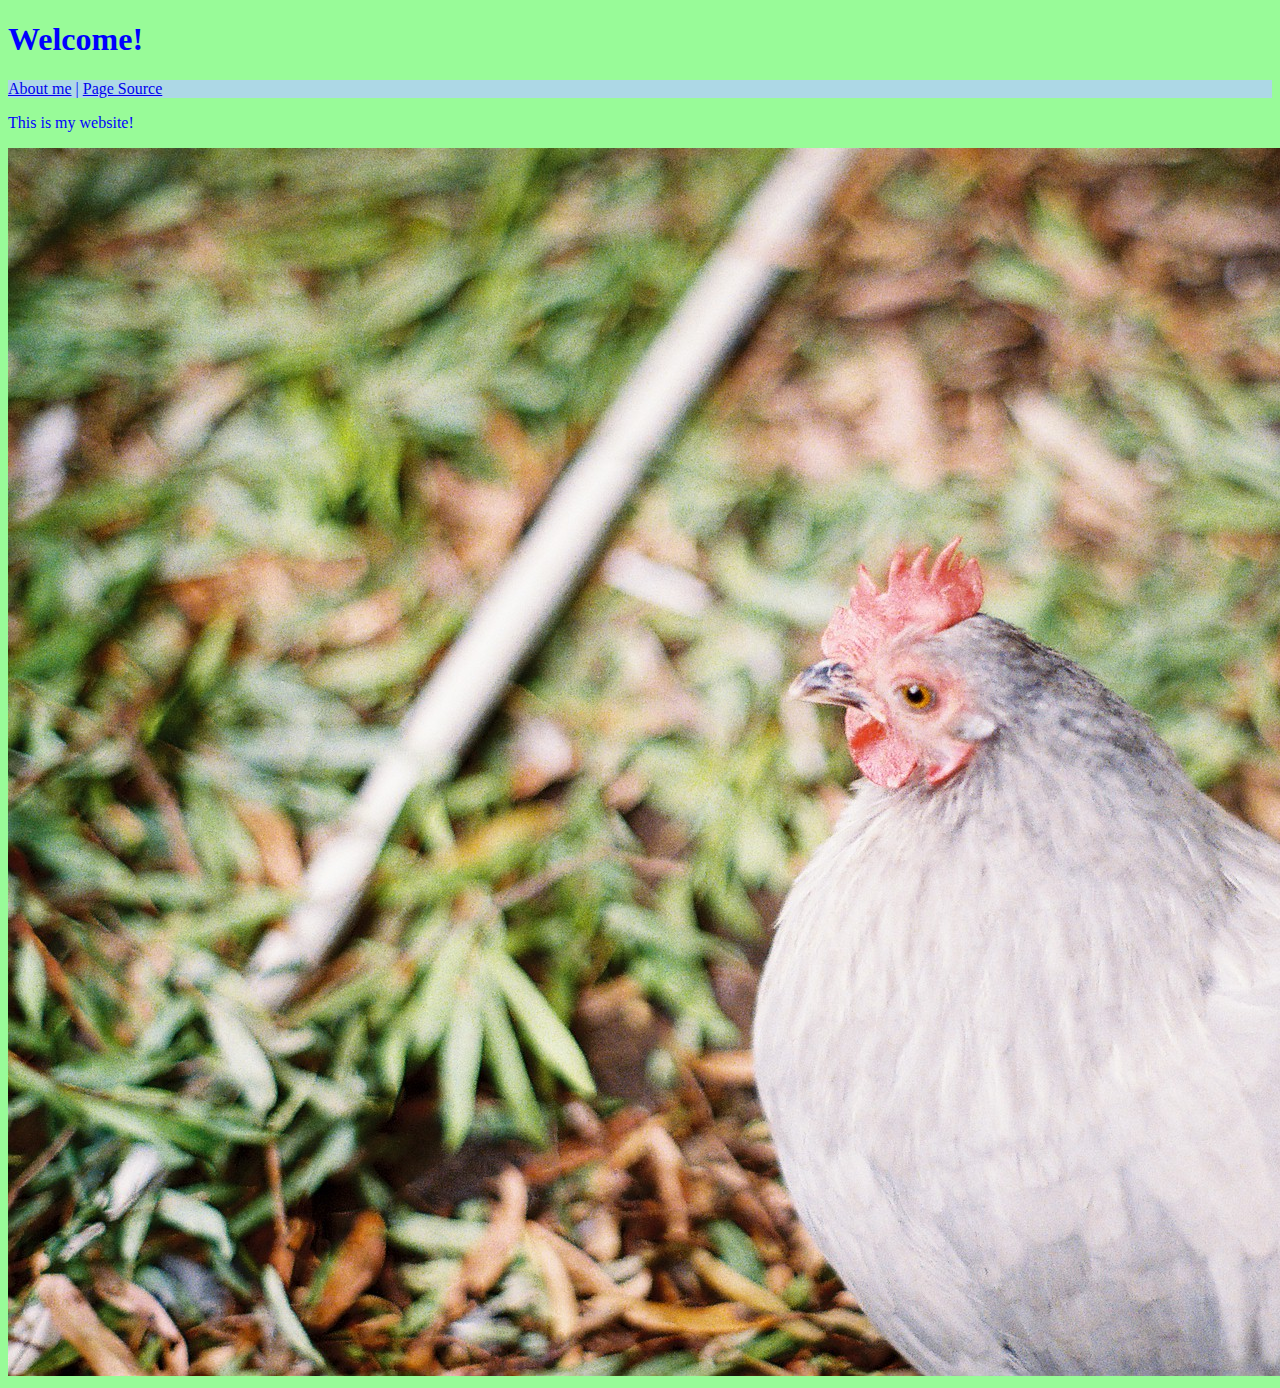
<file: index.html>
<!DOCTYPE html>
<html lang="en-AU">

<head>
    <title>
        My Website
    </title>
    <meta charset="UTF-8">
    <link rel="stylesheet" href="css/colour.css">
</head>

<body>
    <h1> Welcome! </h1>
    <nav>
        <a href="about.html">About me</a>
        |
        <a href="https://github.com/koi-bouy/koi-bouy.github.io">Page Source</a>
    </nav>
    <p>This is my website!</p>
    <div class="image">
        <img src="Images/Fran.jpeg" alt="Fran" id="fran">
    </div>

</body>

</html>
</file>
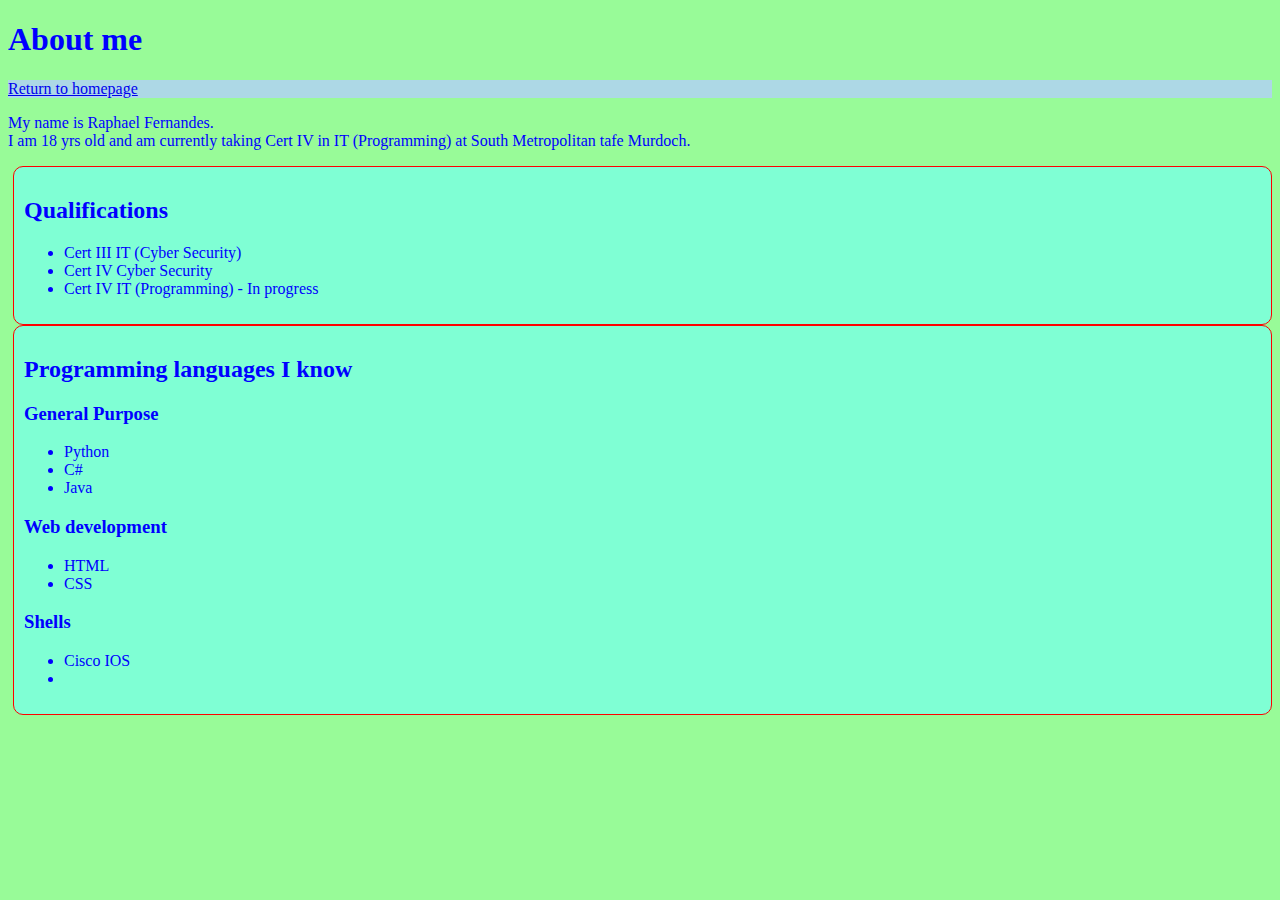
<file: about.html>
<!DOCTYPE html>
<html lang="en-AU">

<head>
    <title>About me</title>
    <meta charset="UTF-8">
    <link rel="stylesheet" href="css/colour.css">
</head>

<body>
    <h1>About me</h1>
    <nav>
        <a href="index.html">
            Return to homepage
        </a>
    </nav>
    <p>
        My name is Raphael Fernandes.<br>
        I am 18 yrs old and am currently taking Cert IV in IT (Programming)
        at South Metropolitan tafe Murdoch.
    </p>

    <article>
        <h2>Qualifications</h2>
        <ul>
            <li>Cert III IT (Cyber Security)</li>
            <li>Cert IV Cyber Security</li>
            <li>Cert IV IT (Programming) - In progress</li>
        </ul>
    </article>
    <article>
        <h2>
            Programming languages I know
        </h2>
        <h3>
            General Purpose
        </h3>
        <ul>
            <li>Python</li>
            <li>C#</li>
            <li>Java</li>
        </ul>
        <h3>
            Web development
        </h3>
        <ul>
            <li>HTML</li>
            <li>CSS</li>
        </ul>
        <h3>
            Shells
        </h3>
        <ul>
            <li>Cisco IOS</li>
            <li></li>
        </ul>
    </article>

</body>

</html>
</file>
<file: css/colour.css>
html {
   background-color: palegreen;
   color: blue;
   margin:0px;
}
:root{

   --fran_width : 1001px;
}

nav{
   background-color: lightblue;
   --horizontal : 0px;
   margin-left: var(--horizontal);
   margin-right: var(--horizontal);
}
article{
   border: 1px;
   border-style: solid;
   border-color:red;
   border-radius: 10px;
   padding: 10px;
   margin-left:5px;
   margin-top: var(--vertical);
   margin-bottom: var(--vertical);
   background-color: aquamarine;
   display:li;
}
</file>
